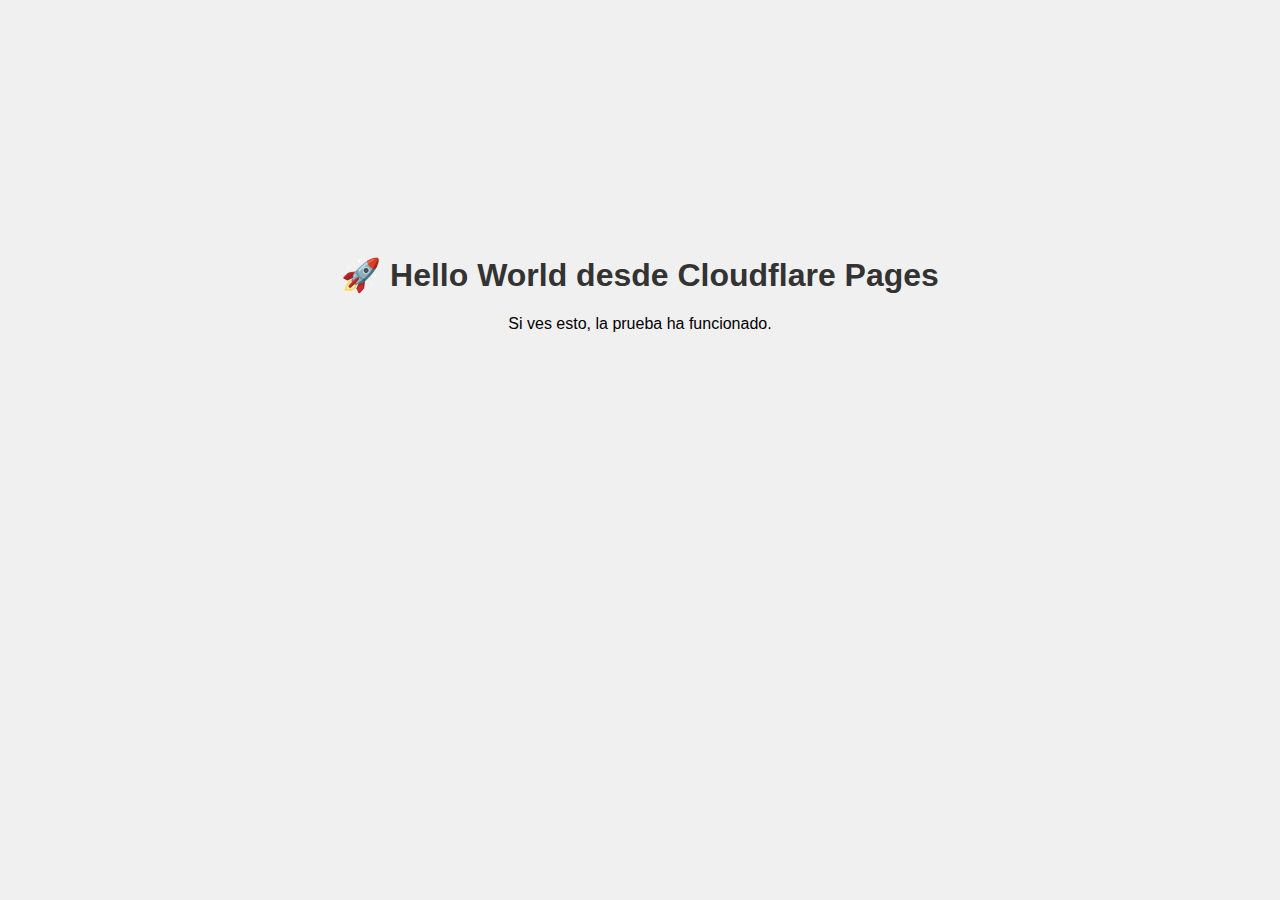
<file: hello-world.html>
<!DOCTYPE html>
<html lang="es">
<head>
  <meta charset="UTF-8">
  <meta name="viewport" content="width=device-width, initial-scale=1.0">
  <title>Hello World - Prueba Cloudflare Pages</title>
  <style>
    body {
      font-family: sans-serif;
      text-align: center;
      margin-top: 20%;
      background-color: #f0f0f0;
    }
    h1 {
      color: #333;
    }
  </style>
</head>
<body>
  <h1>🚀 Hello World desde Cloudflare Pages</h1>
  <p>Si ves esto, la prueba ha funcionado.</p>
</body>
</html>
</file>
